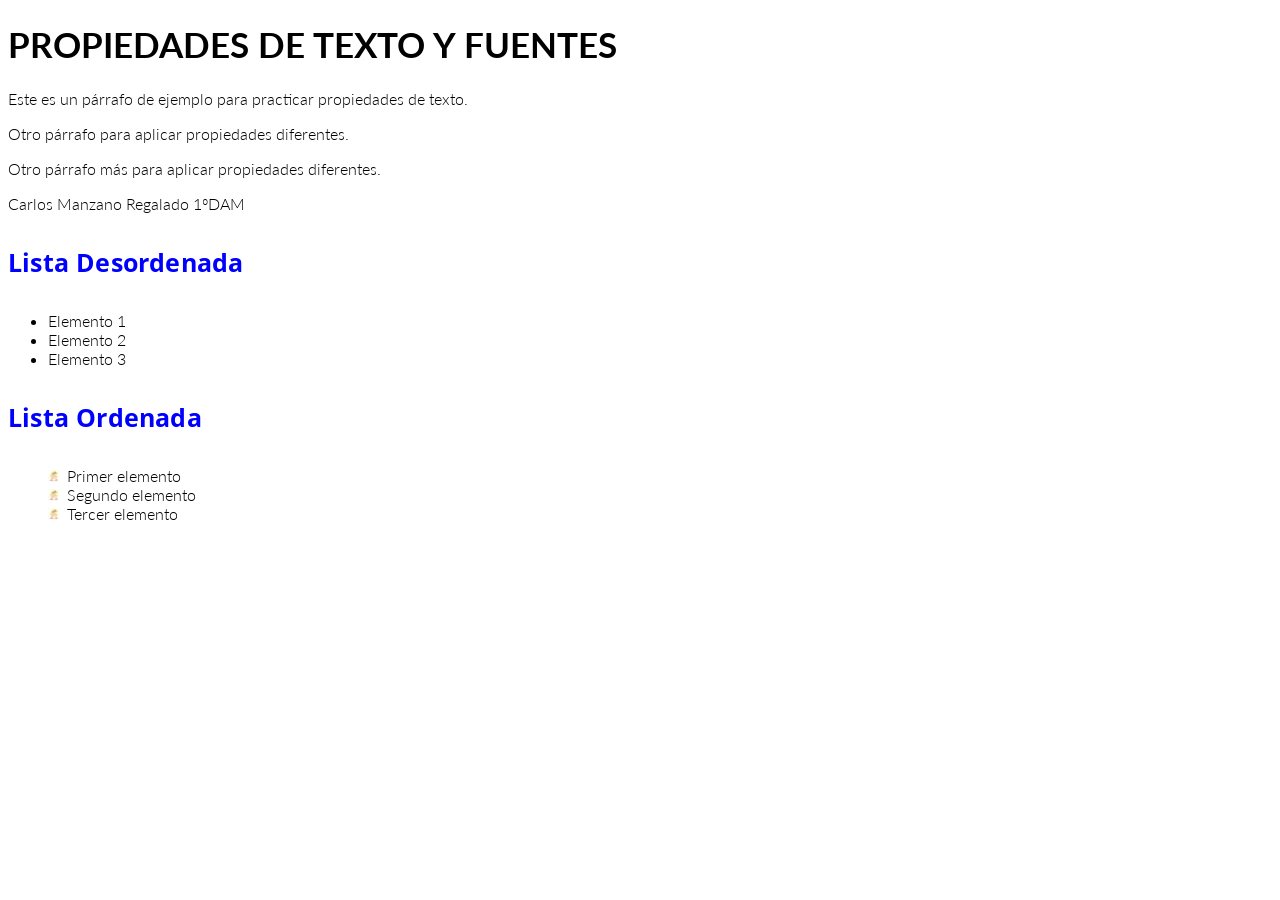
<file: T2 - Introducción CSS/P3 - Estilos Texto, Fuentes y Listas/index.html>
<!DOCTYPE html>
    <html lang="es">
<head>
 <meta charset="UTF-8">
 <meta name="viewport" content="width=device-width, initial-scale=1.0">
 <title>Práctica CSS: Texto, Fuentes y Listas</title>
 <link rel="stylesheet" href="CSS/styles.css"> <!--CSS-->
 <!-- Google Fonts -->
 <link href="https://fonts.googleapis.com/css2?family=Lato:ital,wght@0,100;0,300;0,400;0,700;0,900;1,100;1,300;1,400;1,700;1,900&display=swap" rel="stylesheet"> <!-- fuente ato-->
 <link href="https://fonts.googleapis.com/css2?family=Lato:ital,wght@0,100;0,300;0,400;0,700;0,900;1,100;1,300;1,400;1,700;1,900&family=Open+Sans:ital,wght@0,300..800;1,300..800&display=swap" rel="stylesheet"> <!--fuente  open sans-->
</head>

    <body>
        <h1>Propiedades de Texto y Fuentes</h1>
        <p>Este es un párrafo de ejemplo para practicar propiedades de texto.</p>
        <p>Otro párrafo para aplicar propiedades diferentes.</p>
        <p>Otro párrafo más para aplicar propiedades diferentes.</p>
        <p>Carlos Manzano Regalado 1ºDAM</p>
        
        <h2>Lista desordenada</h2>
        <ul>
        <li>Elemento 1</li>
        <li>Elemento 2</li>
        <li>Elemento 3</li>
        </ul>

        <h2>Lista ordenada</h2>
        <ol>
        <li>Primer elemento</li>
        <li>Segundo elemento</li>
        <li>Tercer elemento</li>
        </ol>

    </body>
</html>

<!--CARLOS MANZANO REGALADO 1ºDAM-->
</file>
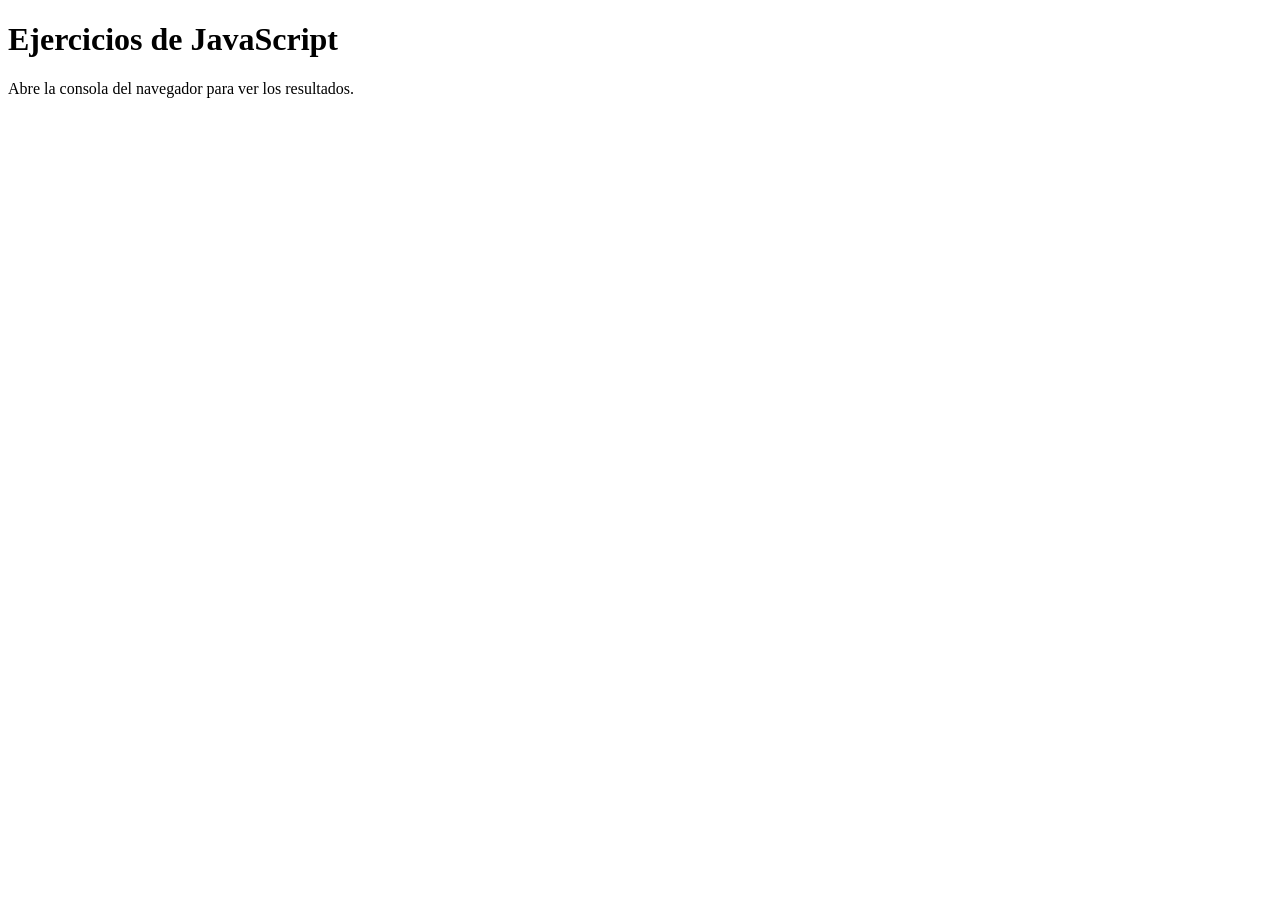
<file: T3 - JavaScript/P1 - Asistente Virtual/index.html>
<!DOCTYPE html>
<html lang="es">
<head>
    <meta charset="UTF-8">
    <meta name="viewport" content="width=device-width, initial-scale=1.0">
    <title>Document</title>
</head>
<body>
 <h1>Ejercicios de JavaScript</h1>

 <p>Abre la consola del navegador para ver los resultados.</p>
 <!-- Enlace al archivo JavaScript -->
 <script src="js/main.js"></script>
</body>
</html>
</file>
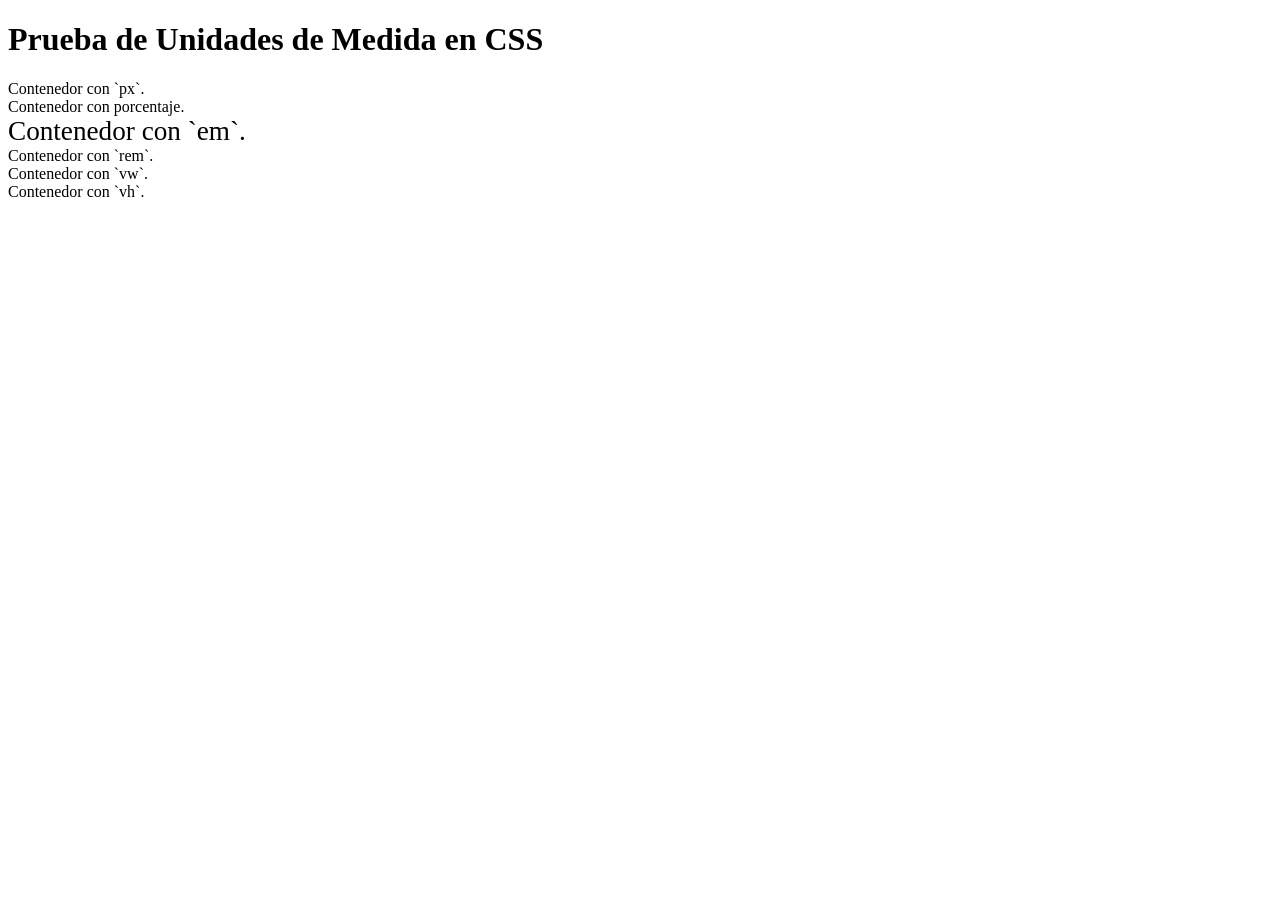
<file: T2 - Introducción CSS/P2 - Introducción a CSS Parte 2/1/index.html>
<!DOCTYPE html>
<html lang="es">
<head>
 <meta charset="UTF-8">
 <meta name="viewport" content="width=device-width, initial-scale=1.0">
 <title>Práctica de Unidades de Medida en CSS</title>
 <link rel="stylesheet" href="CSS/styles.css">
</head>
<body>
 <h1>Prueba de Unidades de Medida en CSS</h1>
 <div class="measure px-measure">Contenedor con `px`.</div>
 <div class="measure percent-measure">Contenedor con porcentaje.</div>
 <div class="measure em-measure">Contenedor con `em`.</div>
 <div class="measure rem-measure">Contenedor con `rem`.</div>
 <div class="measure vw-measure">Contenedor con `vw`.</div>
 <div class="measure vh-measure">Contenedor con `vh`.</div>
</body>
</html>
</file>
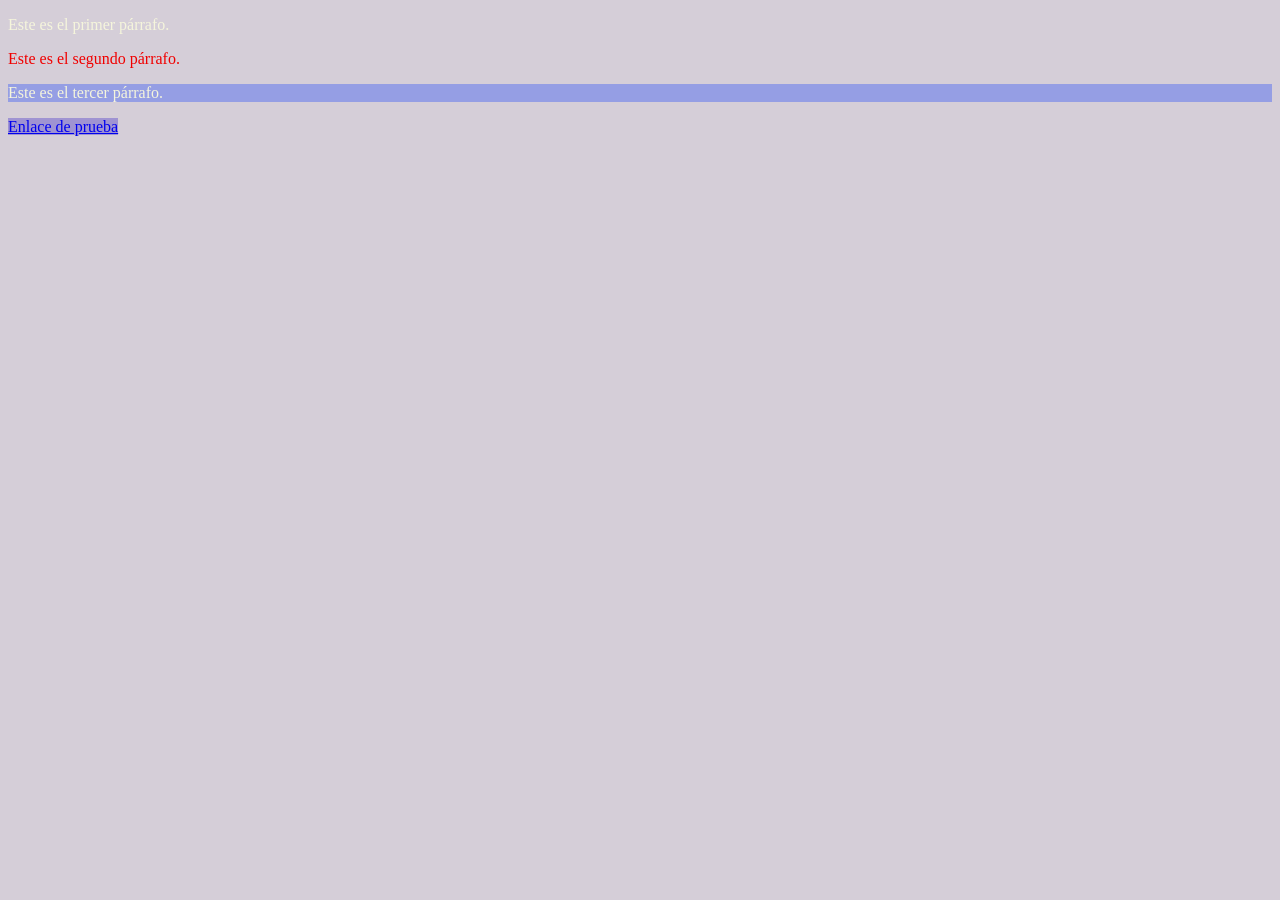
<file: T2 - Introducción CSS/P2 - Introducción a CSS Parte 2/2/index.html>
<!DOCTYPE html>
<html lang="es">
<head>
 <meta charset="UTF-8">
 <meta name="viewport" content="width=device-width, initial-scale=1.0">
 <title>Práctica de Colores en CSS</title>
 <link rel="stylesheet" href="CSS/styles.css">
</head>
<body>
 <p>Este es el primer párrafo.</p>
 <p class="segundo">Este es el segundo párrafo.</p>
 <p class="tercero">Este es el tercer párrafo.</p>
 <a href="#">Enlace de prueba</a>
</body>
</html>
</file>
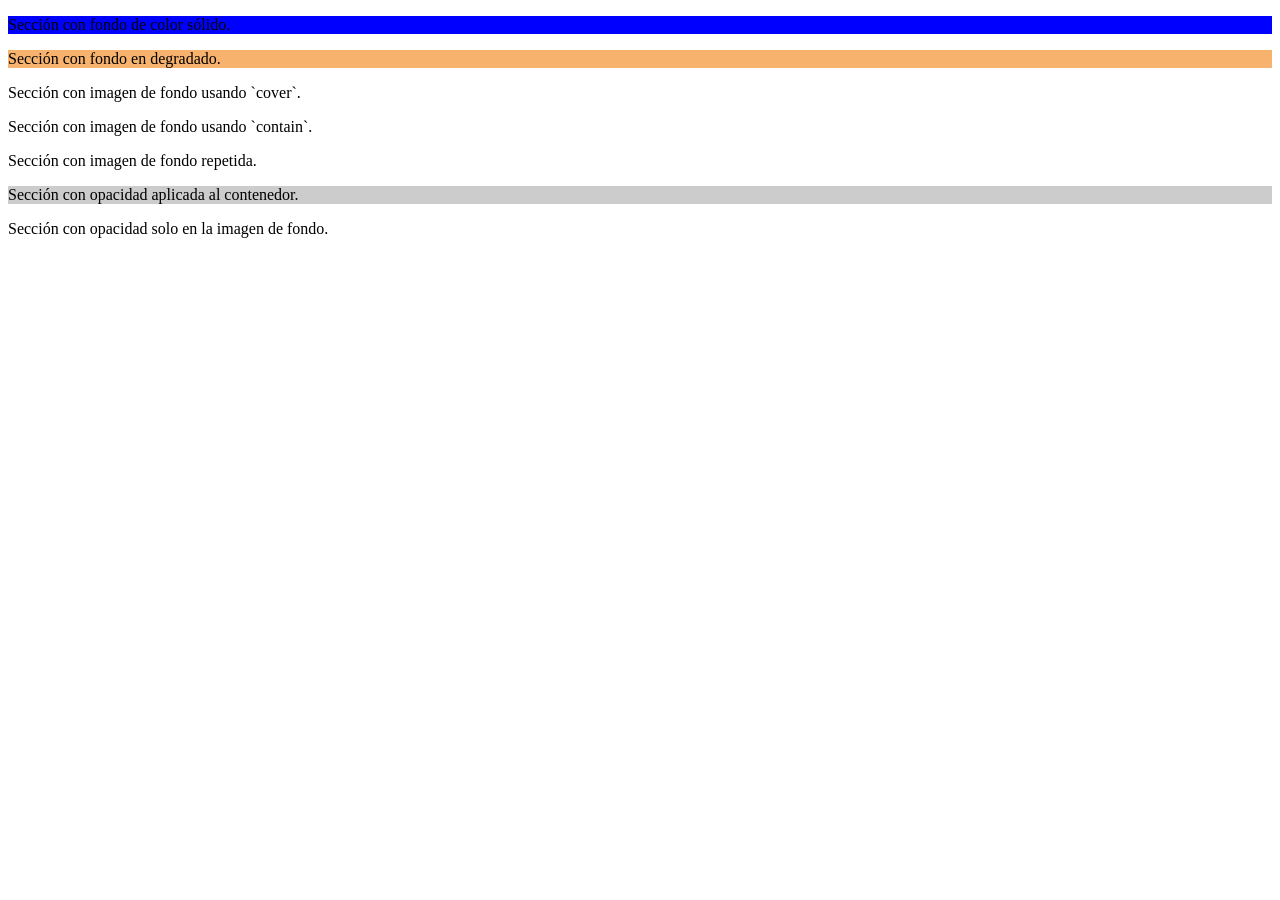
<file: T2 - Introducción CSS/P2 - Introducción a CSS Parte 2/3/index.html>
<!DOCTYPE html>
<html lang="es">
<head>
<meta charset="UTF-8">
<meta name="viewport" content="width=device-width, initial-scale=1.0">
<title>Práctica de Background y Opacity en CSS</title>
<link rel="stylesheet" href="CSS/styles.css">
</head>
<body>
<div class="seccion-fondo background-color">
<p>Sección con fondo de color sólido.</p>
</div>
<div class="seccion-fondo background-gradient">
<p>Sección con fondo en degradado.</p>
</div>
<div class="seccion-fondo background-img-cover">
<p>Sección con imagen de fondo usando `cover`.</p>
</div>
<div class="seccion-fondo background-img-contain">
<p>Sección con imagen de fondo usando `contain`.</p>
</div>
<div class="seccion-fondo background-img-repeat">
<p>Sección con imagen de fondo repetida.</p>
</div>
<div class="seccion-fondo opacity-test">
<p>Sección con opacidad aplicada al contenedor.</p>
</div>
<div class="seccion-fondo background-img-opacity">
<p>Sección con opacidad solo en la imagen de fondo.</p>
</div>
</body>
</html>
</file>
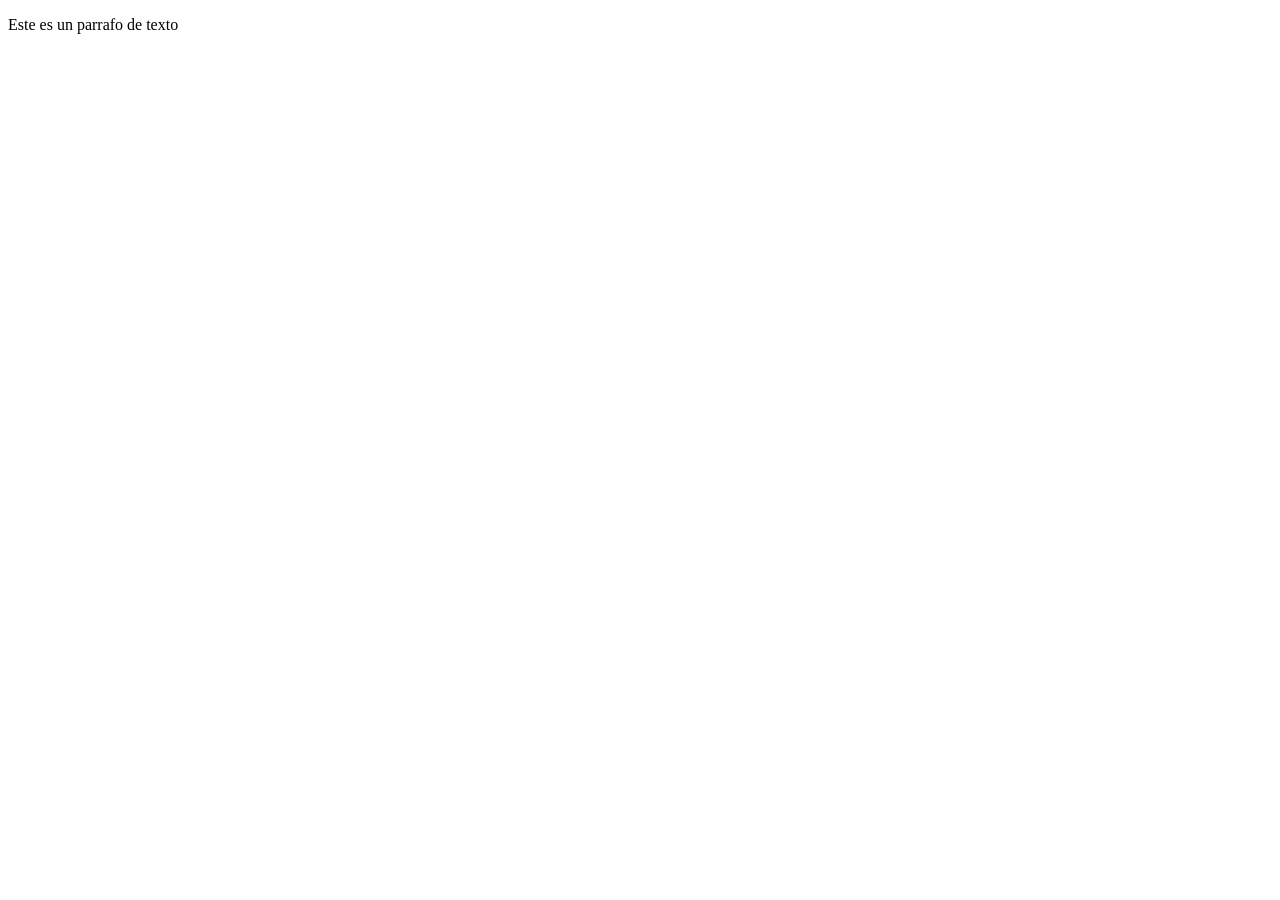
<file: T0 - Introduccion/Etiquetas_apertura_y_cierre.html>
<!doctype html>
<html lang="es">
    <head>
  <meta charset="utf-8">
  <meta name="viewport" content="width=device-width, initial-scale=1">
  <title>Documento en blanco</title>
    </head>
<body>
  <p>Este es un parrafo de texto</p>
</body>
</html>
</file>
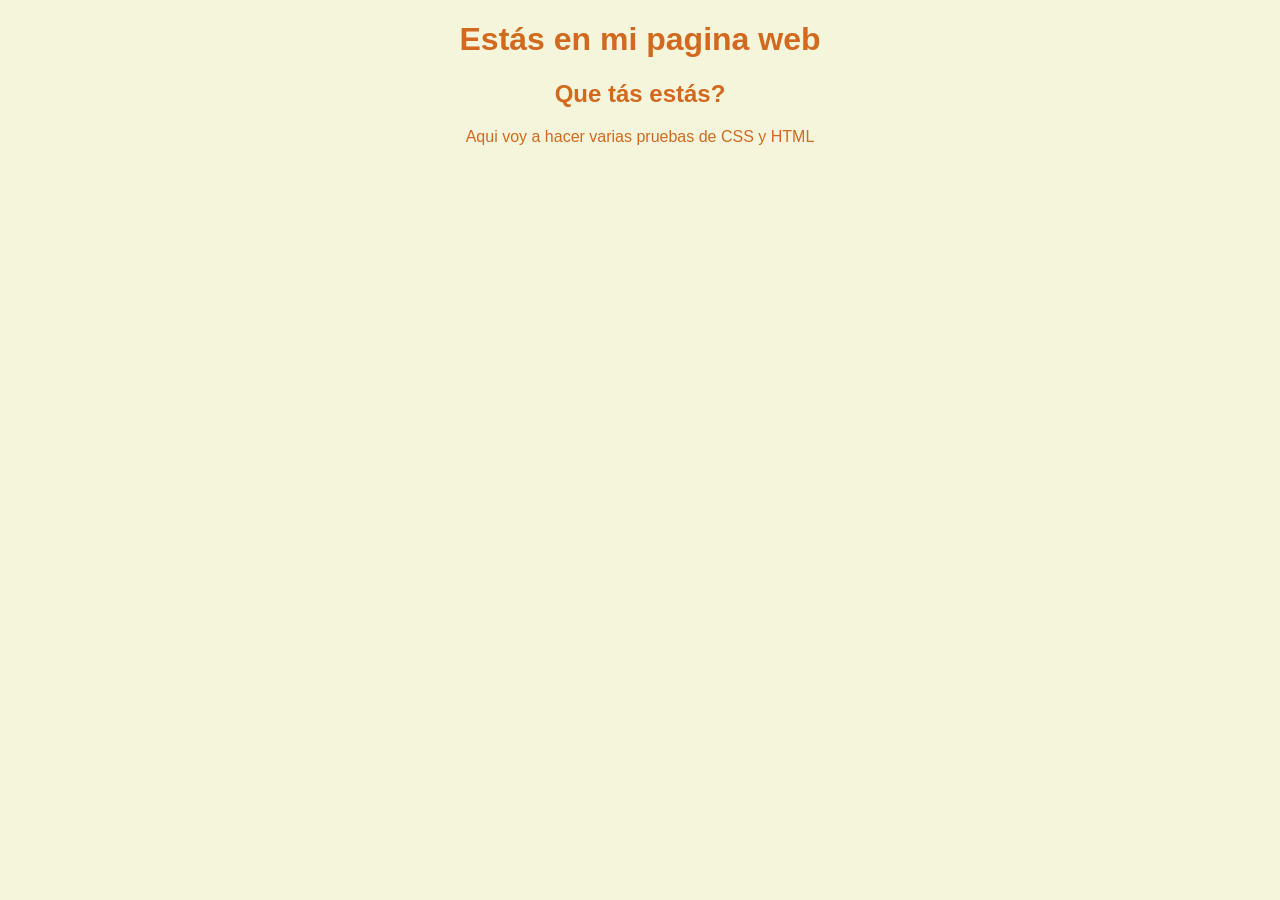
<file: T0 - Introduccion/pruebas.html>
<!DOCTYPE html>
<html lang="es">
    <head>
        <meta charset="utf-8">
        <meta name="viewport" content="width=device-width, initial-scale=1">
        <title>CMR 1ºDAM</title>
        <style type="text/css">
            body{
                background-color: beige;
                margin-left: auto;
                margin-right: auto;
                margin-top: auto;
                margin-bottom: auto;
                border: 1pc darkgray;
                font-family: Arial, Helvetica, sans-serif;
            }
        </style>
    </head>

    <body>
        <h1>Estás en mi pagina web</h1>
        <style type="text/css">
            body{
                text-align: center;
                font-family: 'Segoe UI', Tahoma, Geneva, Verdana, sans-serif;
                color: chocolate;
            }
        </style>

        <h2>Que tás estás?</h2>
        </style>
        <p>Aqui voy a hacer varias pruebas de CSS y HTML</p>

    </body>

</html>
</file>
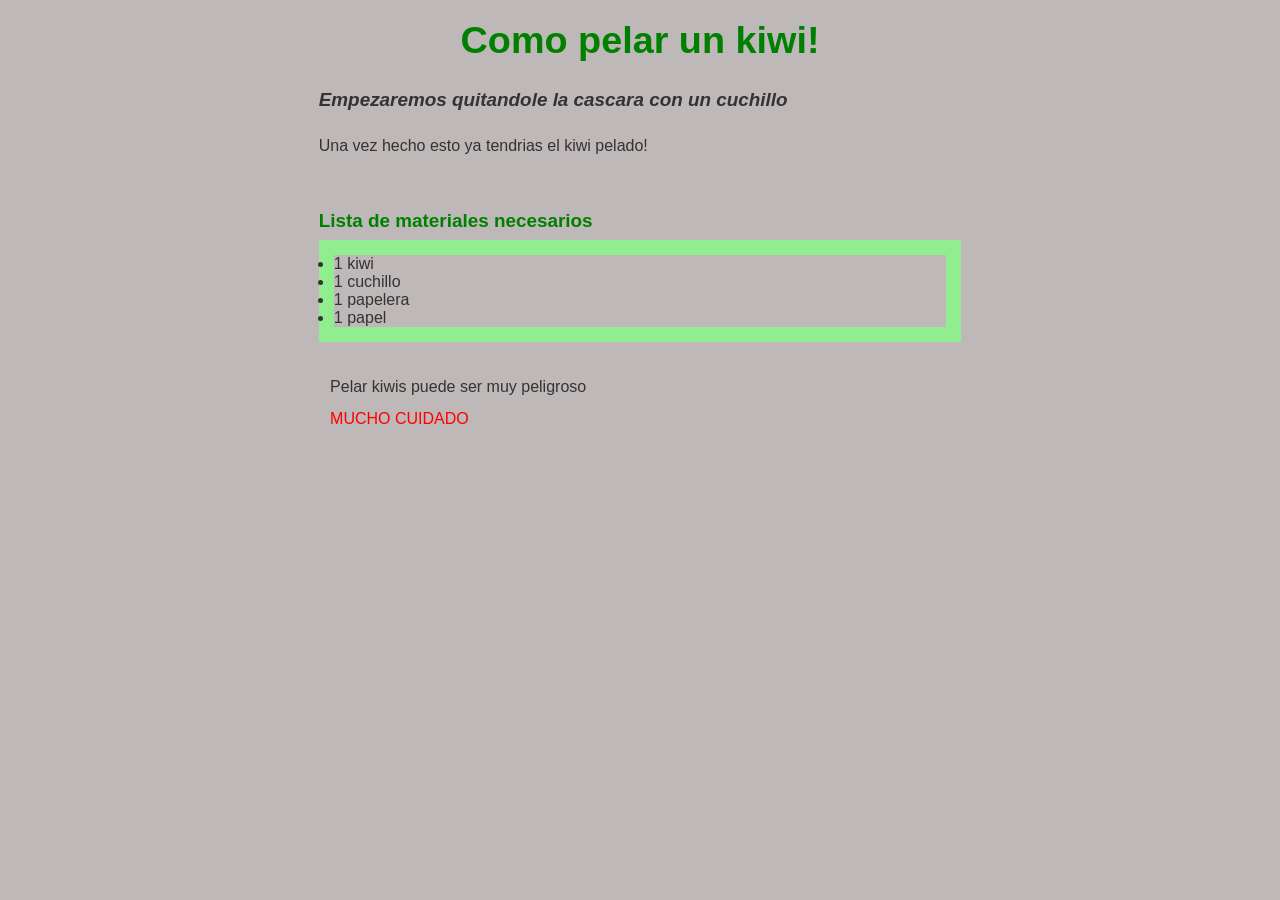
<file: T2 - Introducción CSS/P1 - CSS/prac_css.html>
<!DOCTYPE html>
<html lang="es">
    <head>
        <meta charset="UTF-8">
        <meta name="viewport" content="width=device-width, initial-scale=1.0">
        <link rel="stylesheet" href="CSS\styles.css">
        <title>Como pelar un kiwi - CMR</title>
    </head>
    <body>
        <header>
            <h1>Como pelar un kiwi!</h1>
        </header>

        <p class="comienzo">Empezaremos quitandole la cascara con un cuchillo</p>
        <p>Una vez hecho esto ya tendrias el kiwi pelado!</p><br>

        <h2>Lista de materiales necesarios</h2>
        <ul id="lista">
            <li class="activa">1 kiwi</li>
            <li>1 cuchillo</li>
            <li>1 papelera</li>
            <li>1 papel</li>
        </ul><br>

        <div>
            <p>Pelar kiwis puede ser muy peligroso</p>
            <p style="color: red">MUCHO CUIDADO</p>
        </div>
    </body>
</html>
</file>
<file: T2 - Introducción CSS/P3 - Estilos Texto, Fuentes y Listas/CSS/styles.css>
body {
    font-family: 'Lato', sans-serif;

    font-size: 16px;

    font-weight: 350;
}

<!-- TITULOS>

h1, h2{
    color: blue;
    letter-spacing: 0.2px;
    line-height: 1.5cm;
    font-family: 'Open Sans', sans-serif;
    font-weight: 700;
}

h1{
    text-transform: uppercase;
    font-size: 35px;
}

h2{
    text-transform: capitalize;
    font-size: 25px;
}

<!-- PARRAFOS>

p {
    color:gray
}

.p1 {
    text-align: left;
    font-style: italic;
}

.p2 {
    text-align: right;
    text-transform: lowercase;
}

.p3 {
    text-align: center;
}

.p4 {
    text-align: justify;
    line-height: 25px;
    font-style:oblique;
}

<!-- LISTAS>

ul{
   list-style-type: circle;
   list-style-image: url('../Imagenes/pollo.jpg');
}

ol{
    list-style-position: inside;
    list-style-image: url('../Imagenes/pollo.jpg');
    color: black;
}
</file>
<file: T2 - Introducción CSS/P2 - Introducción a CSS Parte 2/1/CSS/styles.css>
.px-measure {
    width: 500px;
}
.percent-measure {
    width: 70%;
}
.em-measure{
    font-size: 1.7em;
}
.rem-measure {
    font-size: 1rem;
}
.vw-measure {
    width: 50vw;
}
.vh-measure {
    height: 23vh;
}
</file>
<file: T2 - Introducción CSS/P2 - Introducción a CSS Parte 2/2/CSS/styles.css>
body {
    background-color: #d5ced8;
}
p{
    color: beige;
}
.segundo {
    color: #f00000;
}
.tercero{
    background: hsla(229, 100%, 50%, 0.3);
}
a{
    background-color: rgba(106, 90, 205, 0.5);
}
</file>
<file: T2 - Introducción CSS/P2 - Introducción a CSS Parte 2/3/CSS/styles.css>
.background-color {
    background-color: blue
}
.background-gradient{
    background: hsla(30, 90%, 70%, 1) 100%
}
.background-img-cover {
    background-image: url('https://previews.123rf.com/images/abluecup/abluecup1309/abluecup130900036/22175824-a-3d-little-human-character-test-tube-red-reagent.jpg');
    background-size: cover;
}
.background.img-contain {
    background-image: url('https://previews.123rf.com/images/abluecup/abluecup1309/abluecup130900036/22175824-a-3d-little-human-character-test-tube-red-reagent.jpg');
    background-size: contain;
}
.background-img-repeat {
    background-image: url('https://previews.123rf.com/images/abluecup/abluecup1309/abluecup130900036/22175824-a-3d-little-human-character-test-tube-red-reagent.jpg');
    background-size: repeat;
}
.opacity-test {
    background-color: rgba(0, 0, 0, 0.2)
}
</file>
